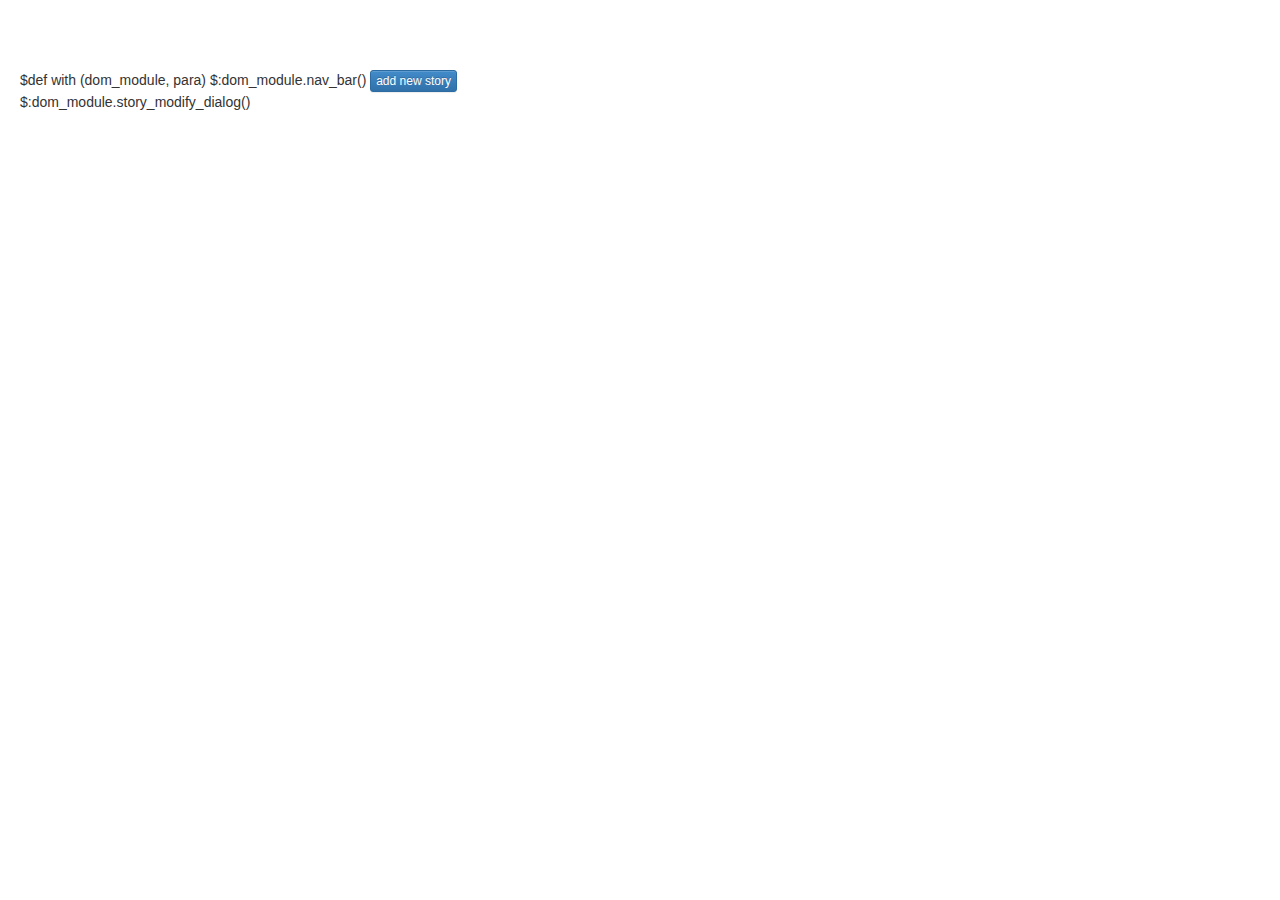
<file: static/page/backlog_display.html>
$def with (dom_module, para)
<!DOCTYPE html>
<html>
  <head>
    <title>Xp Manager</title>
    <meta name="viewport" content="width=device-width, initial-scale=1.0">
    <meta http-equiv="X-UA-Compatible" content="IE=edge" /> 
    <meta http-equiv="Pragma" content="no-cache" />
    <meta http-equiv="Cache-Control" content="no-cache,must-revalidate" />
    <meta http-equiv="Expires" content="0" />
    <link href="/static/js/bootstrap/dist/css/bootstrap.min.css" rel="stylesheet" />
    <link href="/static/js/bootstrap/dist/css/bootstrap-theme.min.css" rel="stylesheet" />
    <link href="/static/css/story_display.css" rel="stylesheet" />
    <style>
      * {
        font-family: 'Trebuchet MS';
      }
      body {
        margin: 70px 20px;
      }
      #backlog_display_area {
        margin: 0 auto;
      }
    </style>
  </head>
  <body>
    $:dom_module.nav_bar()
    <button class='btn btn-primary btn-xs' id='btn_add_new_story'>add new story</button>
  	<div id="backlog_display_area" class="story_display"></div>
  </body>
  $:dom_module.story_modify_dialog()
</html>
<script src="/static/js/jquery.min.js"></script>
<script src="/static/js/jquery.cookie.js"></script>
<script src='/static/js/jquery.dragsort-0.5.1.min.js'></script>
<script src='/static/js/bootstrap/dist/js/bootstrap.min.js'></script>
<!-- HTML5 shim and Respond.js IE8 support of HTML5 elements and media queries -->
<!--[if lt IE 9]>
  <script src="/static/js/bootstrap/assets/js/html5shiv.js"></script>
  <script src="/static/js/bootstrap/assets/js/respond.min.js"></script>
<![endif]-->
<script type="text/javascript">
	var xpmanager = {
		project_id: 1
	};
</script>
<script src="/static/js/backlog.js"></script>
<script src="/static/js/options.js"></script>
<script type="text/javascript">
	xpmanager.backlog.init({
		backlog_display_area: $$('#backlog_display_area'),
    btn_add_new_story: $$('#btn_add_new_story'),
    dlg_story_modify: $$('#dlg_story_modify')
	});
</script>
</file>
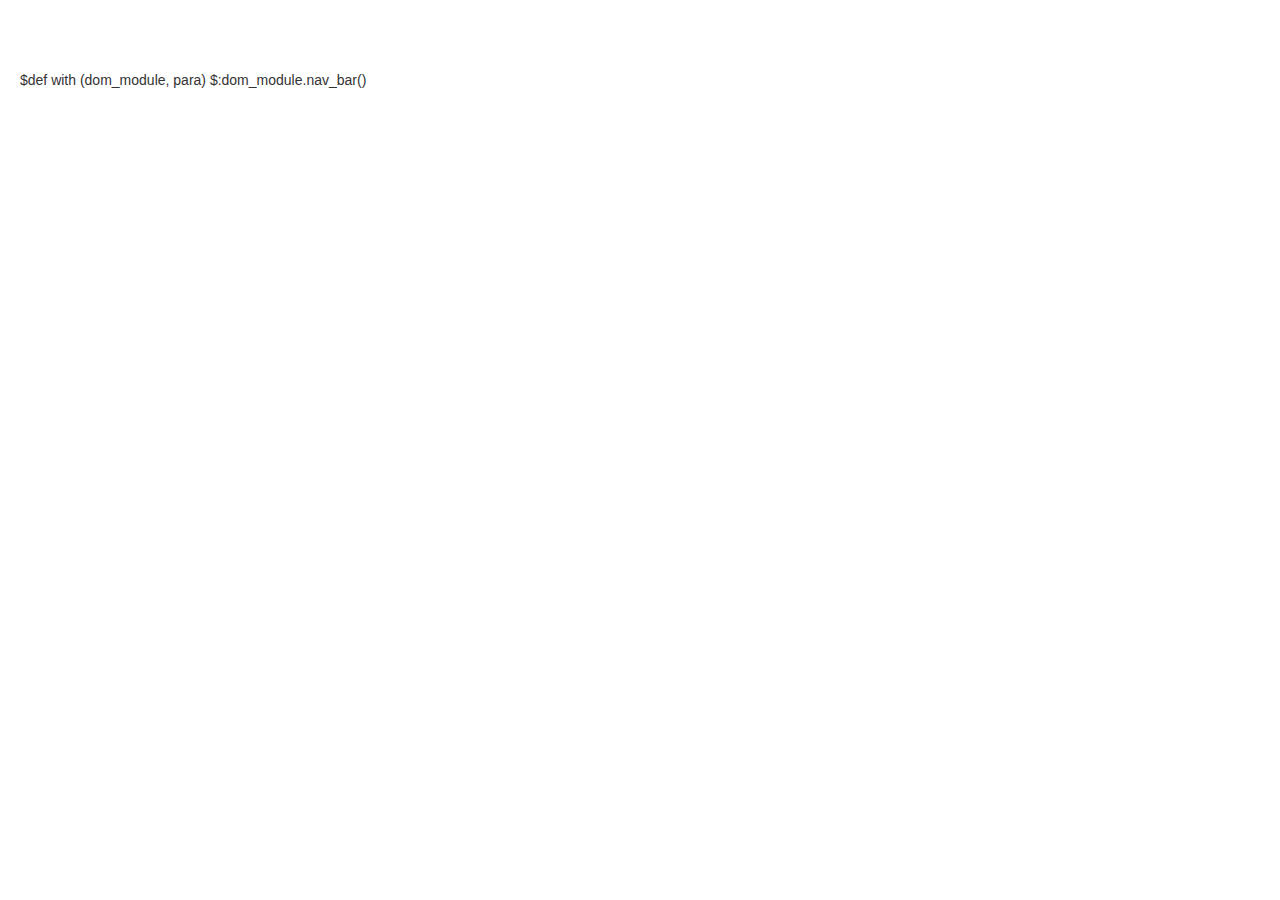
<file: static/page/sprint_burn_down_chart.html>
$def with (dom_module, para)
<!DOCTYPE HTML>
<html>
  <head>
    <title>Xp Manager</title>
    <meta name="viewport" content="width=device-width, initial-scale=1.0">
    <meta http-equiv="X-UA-Compatible" content="IE=edge" /> 
    <meta http-equiv="Pragma" content="no-cache" />
    <meta http-equiv="Cache-Control" content="no-cache,must-revalidate" />
    <meta http-equiv="Expires" content="0" />
    <link href="/static/js/bootstrap/dist/css/bootstrap.min.css" rel="stylesheet" />
    <link href="/static/js/bootstrap/dist/css/bootstrap-theme.min.css" rel="stylesheet" />
    <link href="/static/css/status_wall_display.css" rel="stylesheet" />
    <style>
      * {
        font-family: 'Trebuchet MS';
      }
      body {
        margin: 70px 20px;
      }
    </style>
  </head>
  <body>
    $:dom_module.nav_bar()
    <div id="burn_down_chart_display_area"></div>
  </body>
</html>
<script src="/static/js/jquery.min.js"></script>
<script src="/static/js/jquery.cookie.js"></script>
<script src='/static/js/jquery.dragsort-0.5.1.min.js'></script>
<script src='/static/js/bootstrap/dist/js/bootstrap.min.js'></script>
<!-- HTML5 shim and Respond.js IE8 support of HTML5 elements and media queries -->
<!--[if lt IE 9]>
  <script src="/static/js/bootstrap/assets/js/html5shiv.js"></script>
  <script src="/static/js/bootstrap/assets/js/respond.min.js"></script>
<![endif]-->
<script type="text/javascript">
  var xpmanager = {
    project_id: 1
  };
</script>
<script src="/static/js/project.js"></script>
<script src="/static/js/backlog.js"></script>
<script src="/static/js/story.js"></script>
<script src="/static/js/sprint.js"></script>
<script type="text/javascript">
  $$(function() {
    xpmanager.sprint.burn_down_chart.init({
      status_wall_display_area: $$('#burn_down_chart_display_area'),
      $if para['sprint_id']: 
        sprint_id: $para['sprint_id'],
      $else: 
        sprint_id: 0,
    });
  });
</script>
</file>
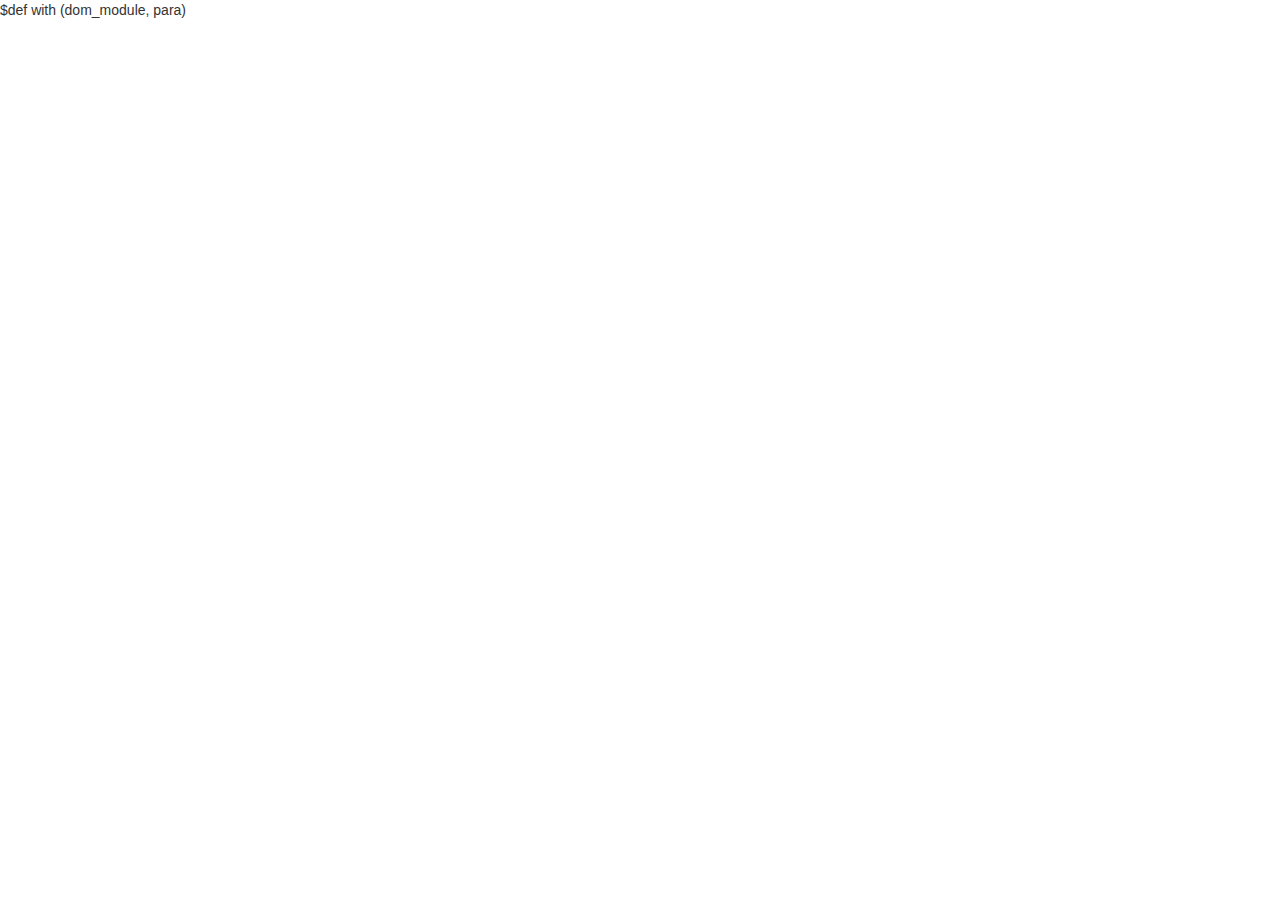
<file: static/page/sprint_display.html>
$def with (dom_module, para)
<!DOCTYPE html>
<html>
  <head>
    <title>Xp Manager</title>
    <meta http-equiv="X-UA-Compatible" content="IE=edge" /> 
    <meta http-equiv="Pragma" content="no-cache" />
    <meta http-equiv="Cache-Control" content="no-cache,must-revalidate" />
    <meta http-equiv="Expires" content="0" />
    <link href="/static/js/bootstrap/dist/css/bootstrap.min.css" rel="stylesheet" />
    <link href="/static/js/bootstrap/dist/css/bootstrap-theme.min.css" rel="stylesheet" />
    <link href="/static/css/status_wall_display.css" rel="stylesheet" />
    <style>
      * {
        font-family: 'Trebuchet MS';
      }
    </style>
  </head>
  <body>
    <div id="status_wall_display_area"></div>
  </body>
</html>
<script src="/static/js/jquery.min.js"></script>
<script src="/static/js/jquery.cookie.js"></script>
<script src='/static/js/jquery.dragsort-0.5.1.min.js'></script>
<script src='/static/js/bootstrap/dist/js/bootstrap.min.js'></script>
<script type="text/javascript">
  var xpmanager = {
    project_id: 1
  };
</script>
<script src="/static/js/project.js"></script>
<script src="/static/js/backlog.js"></script>
<script src="/static/js/story.js"></script>
<script src="/static/js/sprint.js"></script>
<script type="text/javascript">
  $$(function() {
    xpmanager.sprint.status_wall.init({
      status_wall_display_area: $$('#status_wall_display_area'),
      $if para['sprint_id']: 
        sprint_id: $para['sprint_id'],
      $else: 
        sprint_id: 0,
    });
  });
</script>
</file>
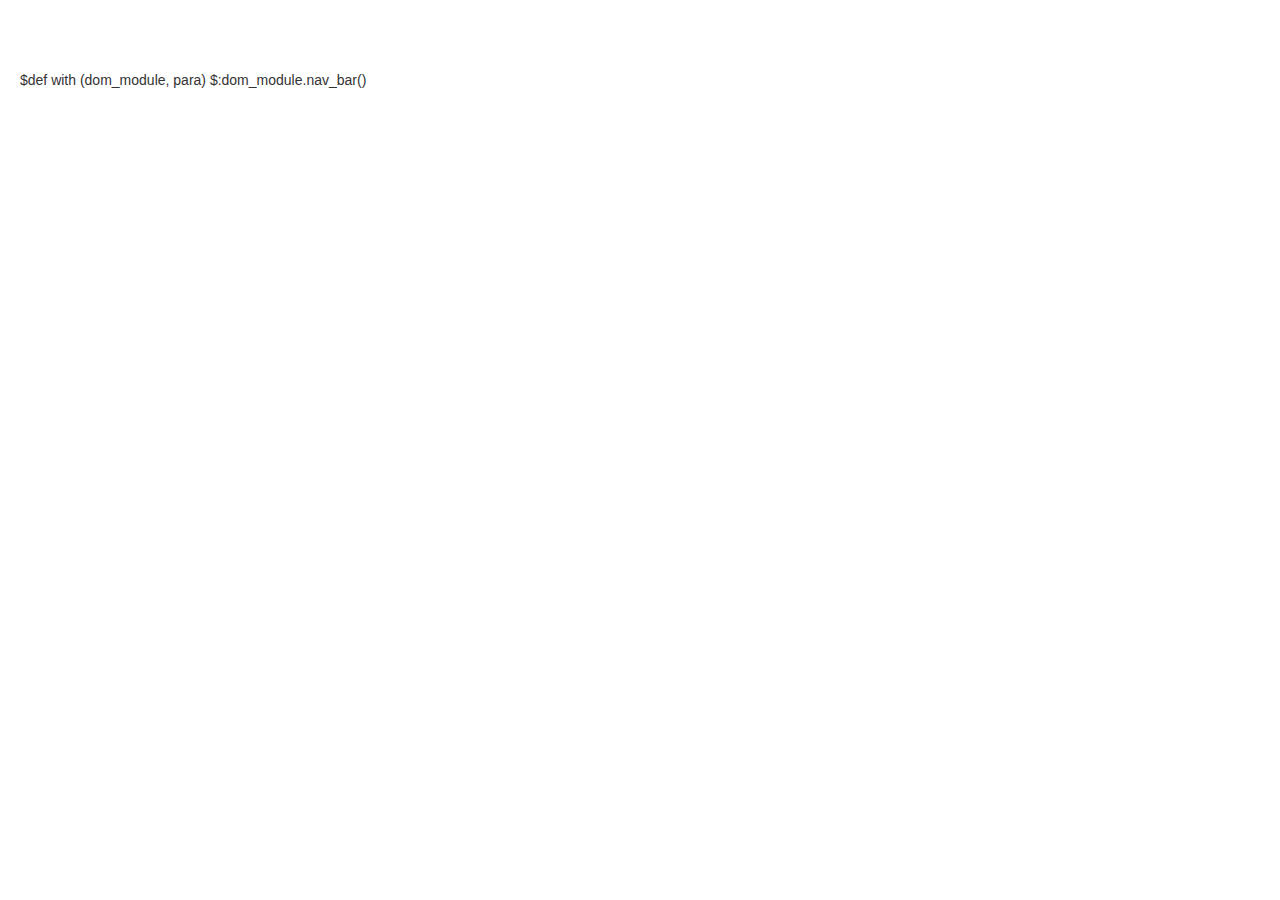
<file: static/page/sprint_status_wall.html>
$def with (dom_module, para)
<!DOCTYPE HTML>
<html>
  <head>
    <title>Xp Manager</title>
    <meta name="viewport" content="width=device-width, initial-scale=1.0">
    <meta http-equiv="X-UA-Compatible" content="IE=edge" /> 
    <meta http-equiv="Pragma" content="no-cache" />
    <meta http-equiv="Cache-Control" content="no-cache,must-revalidate" />
    <meta http-equiv="Expires" content="0" />
    <link href="/static/js/bootstrap/dist/css/bootstrap.min.css" rel="stylesheet" />
    <link href="/static/js/bootstrap/dist/css/bootstrap-theme.min.css" rel="stylesheet" />
    <link href="/static/css/status_wall_display.css" rel="stylesheet" />
    <style>
      * {
        font-family: 'Trebuchet MS';
      }
      body {
        margin: 70px 20px;
      }
    </style>
  </head>
  <body>
    $:dom_module.nav_bar()
    <div id="status_wall_display_area"></div>
  </body>
</html>
<script src="/static/js/jquery.min.js"></script>
<script src="/static/js/jquery.cookie.js"></script>
<script src='/static/js/jquery.dragsort-0.5.1.min.js'></script>
<script src='/static/js/bootstrap/dist/js/bootstrap.min.js'></script>
<!-- HTML5 shim and Respond.js IE8 support of HTML5 elements and media queries -->
<!--[if lt IE 9]>
  <script src="/static/js/bootstrap/assets/js/html5shiv.js"></script>
  <script src="/static/js/bootstrap/assets/js/respond.min.js"></script>
<![endif]-->
<script type="text/javascript">
  var xpmanager = {
    project_id: 1
  };
</script>
<script src="/static/js/project.js"></script>
<script src="/static/js/backlog.js"></script>
<script src="/static/js/story.js"></script>
<script src="/static/js/sprint.js"></script>
<script type="text/javascript">
  $$(function() {
    xpmanager.sprint.status_wall.init({
      status_wall_display_area: $$('#status_wall_display_area'),
      $if para['sprint_id']: 
        sprint_id: $para['sprint_id'],
      $else: 
        sprint_id: 0,
    });
  });
</script>
</file>
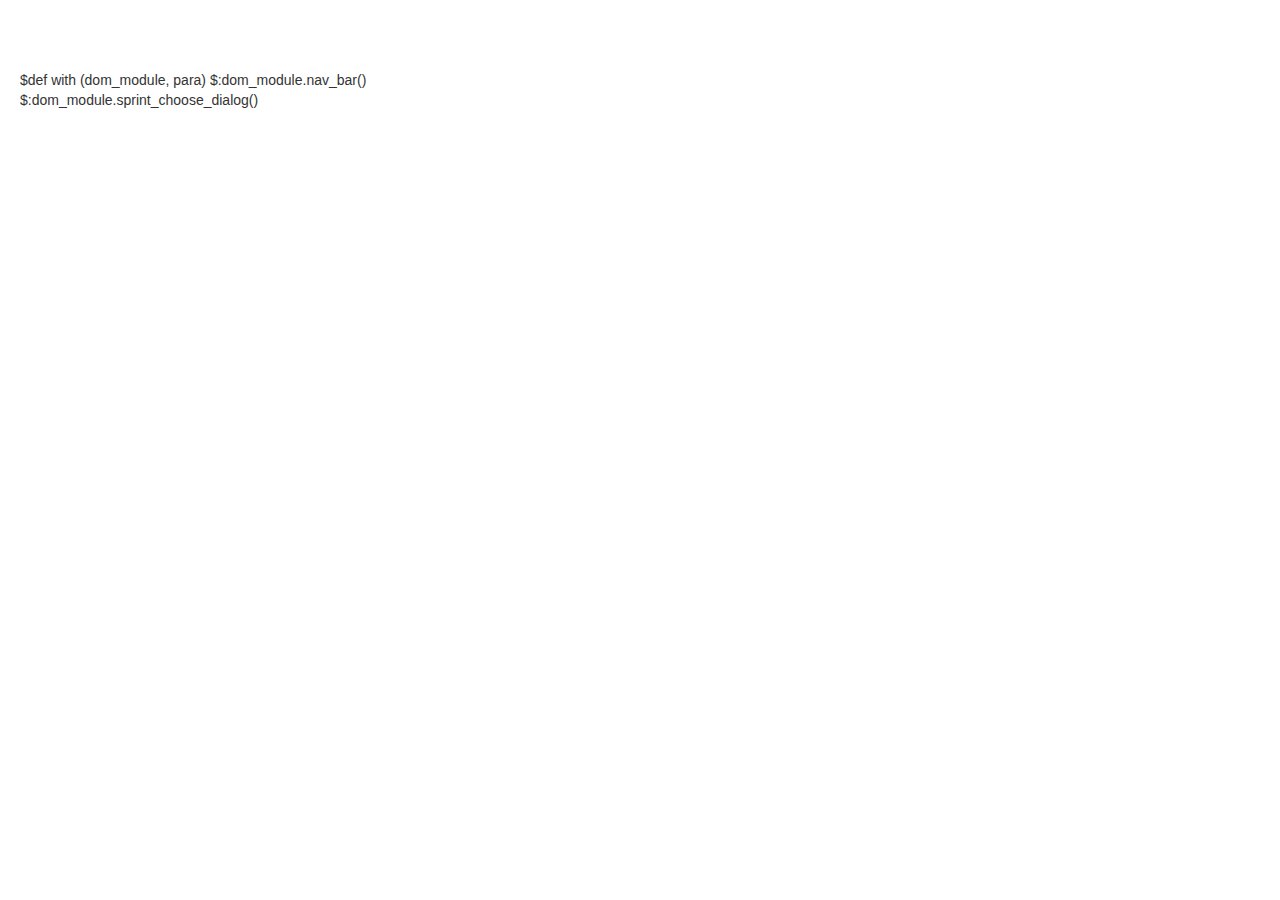
<file: static/page/story_display.html>
$def with (dom_module, para)
<!DOCTYPE html>
<html>
  <head>
    <title>Xp Manager</title>
    <meta http-equiv="X-UA-Compatible" content="IE=edge" /> 
    <meta http-equiv="Pragma" content="no-cache" />
    <meta http-equiv="Cache-Control" content="no-cache,must-revalidate" />
    <meta http-equiv="Expires" content="0" />
    <link href="/static/js/bootstrap/dist/css/bootstrap.min.css" rel="stylesheet" />
    <link href="/static/js/bootstrap/dist/css/bootstrap-theme.min.css" rel="stylesheet" />
    <link href="/static/css/story_display.css" rel="stylesheet" />
    <style>
      * {
        font-family: 'Trebuchet MS';
      }
      body {
        margin: 70px 20px;
      }
    </style>
  </head>
  <body>
    $:dom_module.nav_bar()
    <div id="story_display_area" class="story_display"></div>
  </body>
  $:dom_module.sprint_choose_dialog()
</html>
<script src="/static/js/jquery.min.js"></script>
<script src="/static/js/jquery.cookie.js"></script>
<script src='/static/js/jquery.dragsort-0.5.1.min.js'></script>
<script src='/static/js/bootstrap/dist/js/bootstrap.min.js'></script>
<script type="text/javascript">
  var xpmanager = {
    project_id: 1
  };
</script>
<script src="/static/js/backlog.js"></script>
<script src="/static/js/story.js"></script>
<script src="/static/js/sprint.js"></script>
<script type="text/javascript">
  $$(function() {
    xpmanager.story.init({
      story_display_area: $$('#story_display_area'),
      sprint_choose_dialog_dom: $$('#dlg_choose_sprint'),
    });
  });
</script>
</file>
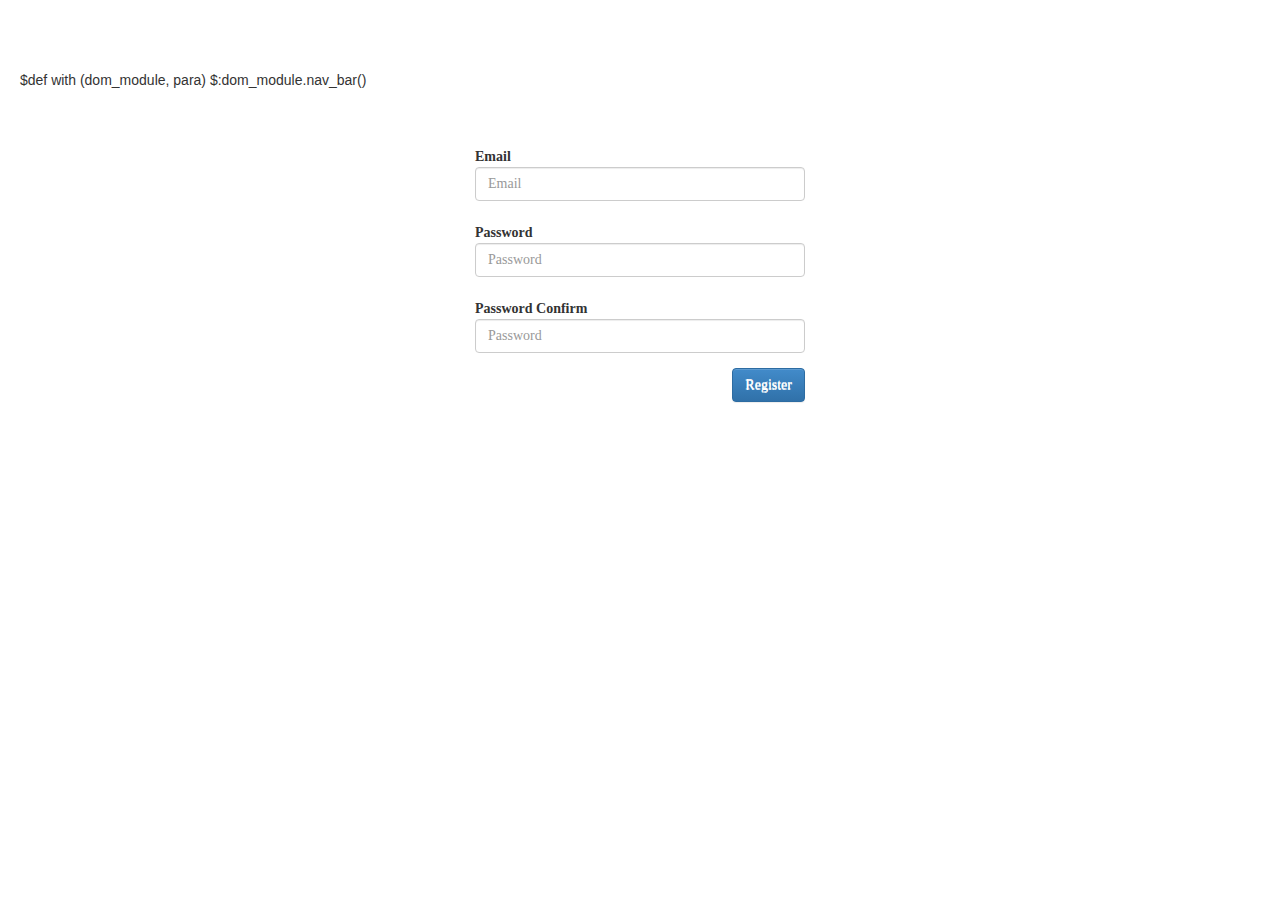
<file: static/page/user_reg.html>
$def with (dom_module, para)
<!DOCTYPE html>
<html>
  <head>
    <title>Xp Manager</title>
    <meta name="viewport" content="width=device-width, initial-scale=1.0">
    <meta http-equiv="X-UA-Compatible" content="IE=edge" /> 
    <meta http-equiv="Pragma" content="no-cache" />
    <meta http-equiv="Cache-Control" content="no-cache,must-revalidate" />
    <meta http-equiv="Expires" content="0" />
    <link href="/static/js/bootstrap/dist/css/bootstrap.min.css" rel="stylesheet" />
    <link href="/static/js/bootstrap/dist/css/bootstrap-theme.min.css" rel="stylesheet" />
    <link href="/static/css/story_display.css" rel="stylesheet" />
    <style>
      * {
        font-family: 'Trebuchet MS';
      }
      #reg_area {
        margin: 0 auto;
        width: 300px;
      }
      body {
        margin: 70px 20px;
      }
      .alert {
        position: absolute;
        font-size: 10px;
        height: 50px;
        width: 300px;
      }
      div#alert_area {
        height: 50px;
      }
    </style>
  </head>
  <body>
    $:dom_module.nav_bar()
    <div id='reg_area'>
      <div id='alert_area'></div>
      <div class="form-horizontal" role="form">
        <div class="form-group">
          <label for="inputEmail1" class="control-label">Email</label>
          <input type="email" class="form-control" id="input_email" placeholder="Email">
        </div>
        <div class="form-group">
          <label for="inputPassword1" class="control-label">Password</label>
          <input type="password" class="form-control" id="input_password" placeholder="Password">
        </div>
        <div class="form-group">
          <label for="inputPassword1" class="control-label">Password Confirm</label>
          <input type="password" class="form-control" id="input_password_confirm" placeholder="Password">
        </div>
        <div class="form-group">
          <div class="text-right">
            <button id="submit" class="btn btn-default btn-primary">Register</button>
          </div>
        </div>
      </div>
    </div>
    <div id="active_area">
      
    </div>
  </body>
</html>
<script src="/static/js/jquery.min.js"></script>
<script src="/static/js/jquery.cookie.js"></script>
<script src='/static/js/jquery.dragsort-0.5.1.min.js'></script>
<script src='/static/js/bootstrap/dist/js/bootstrap.min.js'></script>
<!-- HTML5 shim and Respond.js IE8 support of HTML5 elements and media queries -->
<!--[if lt IE 9]>
  <script src="/static/js/bootstrap/assets/js/html5shiv.js"></script>
  <script src="/static/js/bootstrap/assets/js/respond.min.js"></script>
<![endif]-->
<script type="text/javascript">
  var xpmanager = {
  };
</script>
<script type="text/javascript" src="/static/js/alert.js"></script>
<script type="text/javascript" src="/static/js/user.js"></script>
<script type="text/javascript">
  xpmanager.user.reg.init({
    reg_area: $$('#reg_area')
  });
  xpmanager.user.active.init({
    active_area: $$('#active_area')
  });
</script>
</file>
<file: static/css/story_display.css>
.story_display,
.story_display div,
.story_display span,
.story_display td,
.story_display li,
.story_display ul {
  position: relative;
  list-style: none;
  height: auto;
}

.story_display ._td {
  height: 20px;
  font-family: 'Trebuchet MS';
  font-size: 9px;
  border-bottom: solid 1px #DDD;
}

.story_display #head_area ._td {
  text-align: center;
}

.story_display ._td .glyphicon {
  width: 18px;
  height: 18px;
  color: #DDD;
}


.story_display ._td .glyphicon:hover {
  color: #666;
}
</file>
<file: static/css/status_wall_display.css>
#status_wall_display_area td { 
  width: 250px; 
  height: 300px;
}

#status_wall_display_area ul { 
  padding: 0px; 
  margin-left: 20px; 
  width: 100%; 
  height: 80%;
  list-style-type: none; 
  margin: 0px; 
  border: solid 1px #ccc;
  overflow: auto;
}

#status_wall_display_area ul li { 
  float: left; 
  width: 100px; 
  height: 100px; 
  margin: 5px;
}

#status_wall_display_area ul li div { 
  width: 85%; 
  height: 85%; 
  padding: 2px;
  border: solid 1px black; 
  background-color: #E0E0E0; 
  text-align: center; 
  font-size: 10px;
  #-webkit-transform: scale(0.75);
}

#status_wall_display_area .placeHolder div { 
  background-color:white !important; 
  border:dashed 1px gray !important; 
}
</file>
